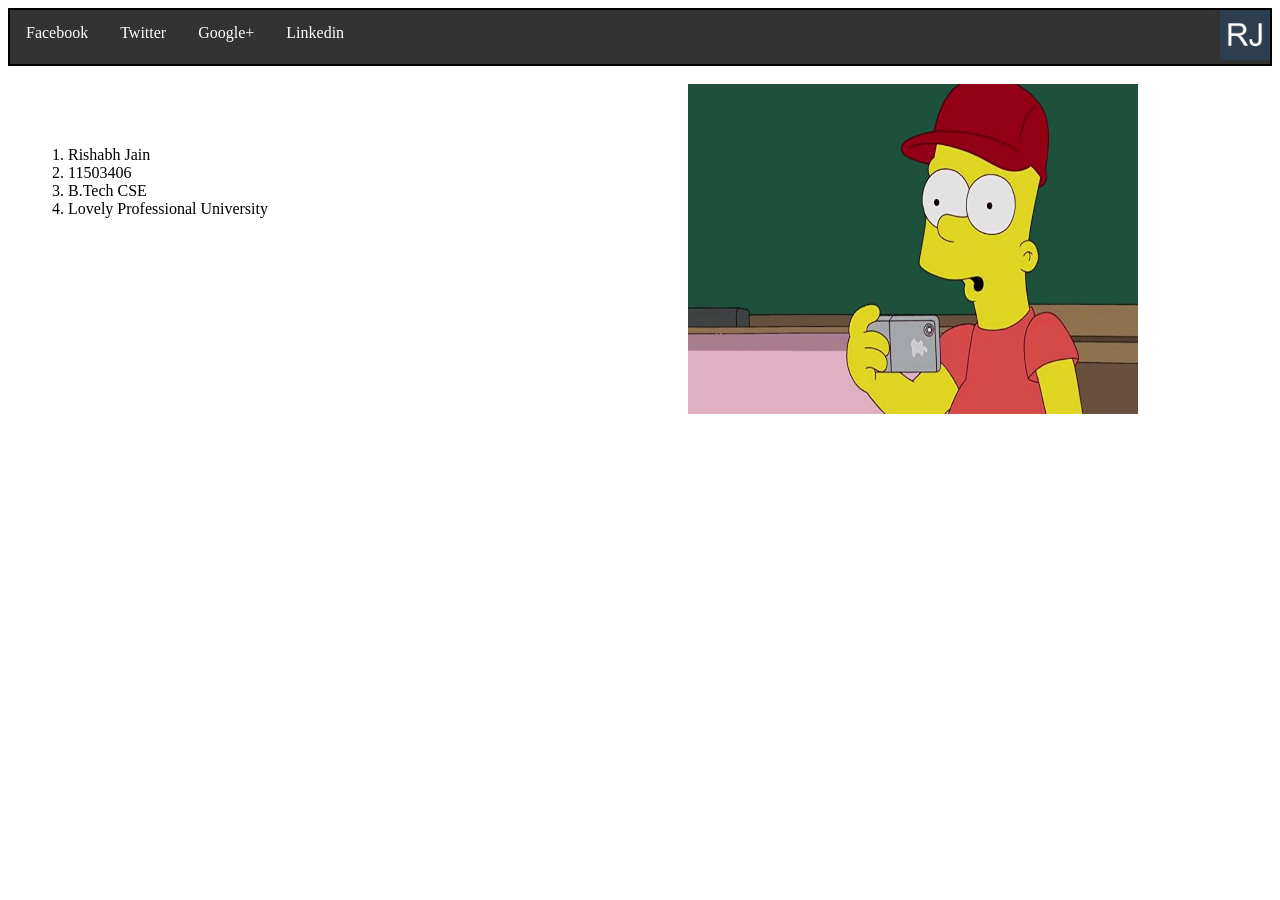
<file: day 1/index.html>
<!DOCTYPE html>
<html>
<head>
	<title></title>
</head>
<link rel="stylesheet" type="text/css" href="one.css">
<body>
	<div class="aa">
		<ul>
			<li class="l"><a href="#">Facebook</a></li>
			<li class="l"><a href="#">Twitter</a></li>
			<li class="l"><a href="#">Google+</a></li>
			<li class="l"><a href="#">Linkedin</a></li>
			<li class="right"><img src="a.png" width="50" height="50" alt="logo"></li>
		</ul>
	</div>
	<div>
		<ol class="bb">
			<li>Rishabh Jain</li>
			<li>11503406</li>
			<li>B.Tech CSE</li>
			<li>Lovely Professional University</li>
		</ol>
	</div>
	<div>
		<img class="b" src="b.jpg">
	</div>
</body>
</html>
</file>
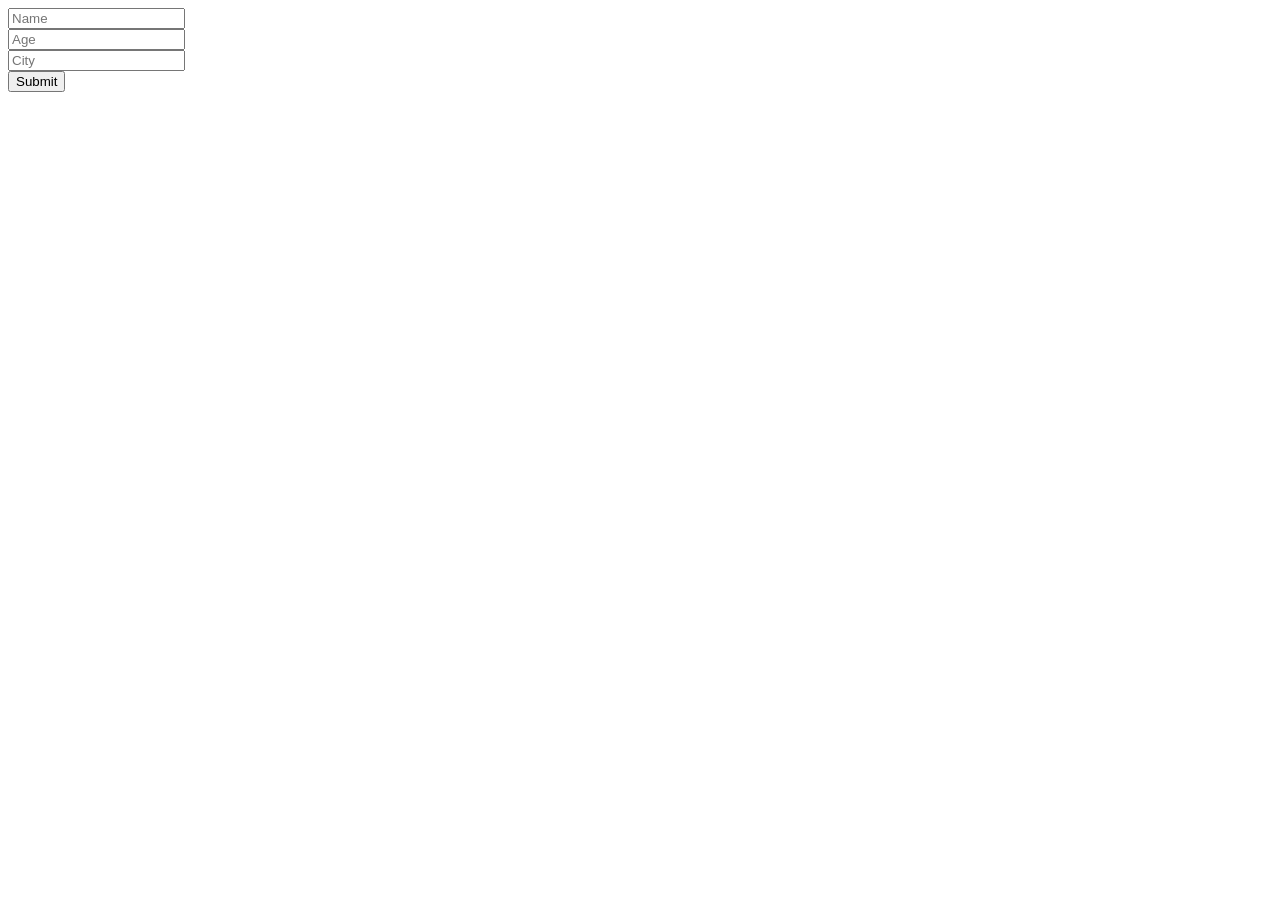
<file: day 6/day 6.html>
<html>
<head>
	<script type="text/javascript">
		function sub() {
			var a = document.getElementById("t1");
			var b = document.getElementById("t2");
			var c = document.getElementById("t3");
			var d = {Name:a,Age:b,City:c};
			document.getElementById("p1").innerHTML = d;
		}
	</script>
</head>
<body>
	<form>
		<input placeholder="Name" type="text" id="t1"><br>
		<input placeholder="Age" type="text" id="t2"><br>
		<input placeholder="City" type="text" id="t3"><br>
		<input type="submit" value="Submit" onclick="sub()">
	</form>
	<p id="p1"></p>
</body>
</html>
</file>
<file: day 1/one.css>
ul {
	    list-style-type: none;
	    margin: 0;
	    padding: 0;
	    overflow: hidden;
	    background-color: #333;
	}

	.l{
	    float: left;
	}

	li a {
	    display: block;
	    color: white;
	    text-align: center;
	    padding: 14px 16px;
	    text-decoration: none;
	}

	li a:hover:not(.active) {
	    background-color: #111;
	}

	.right{
		float: right;
	}
	.aa{
		border: 2px solid black;
	}
	.b{
		width: 450px;
		height: 330px;
		margin-left: 680px;
		margin-top: -150px;
	}
	.bb{
		margin-top: 80px;
		margin-left: 20px;
	}
</file>
